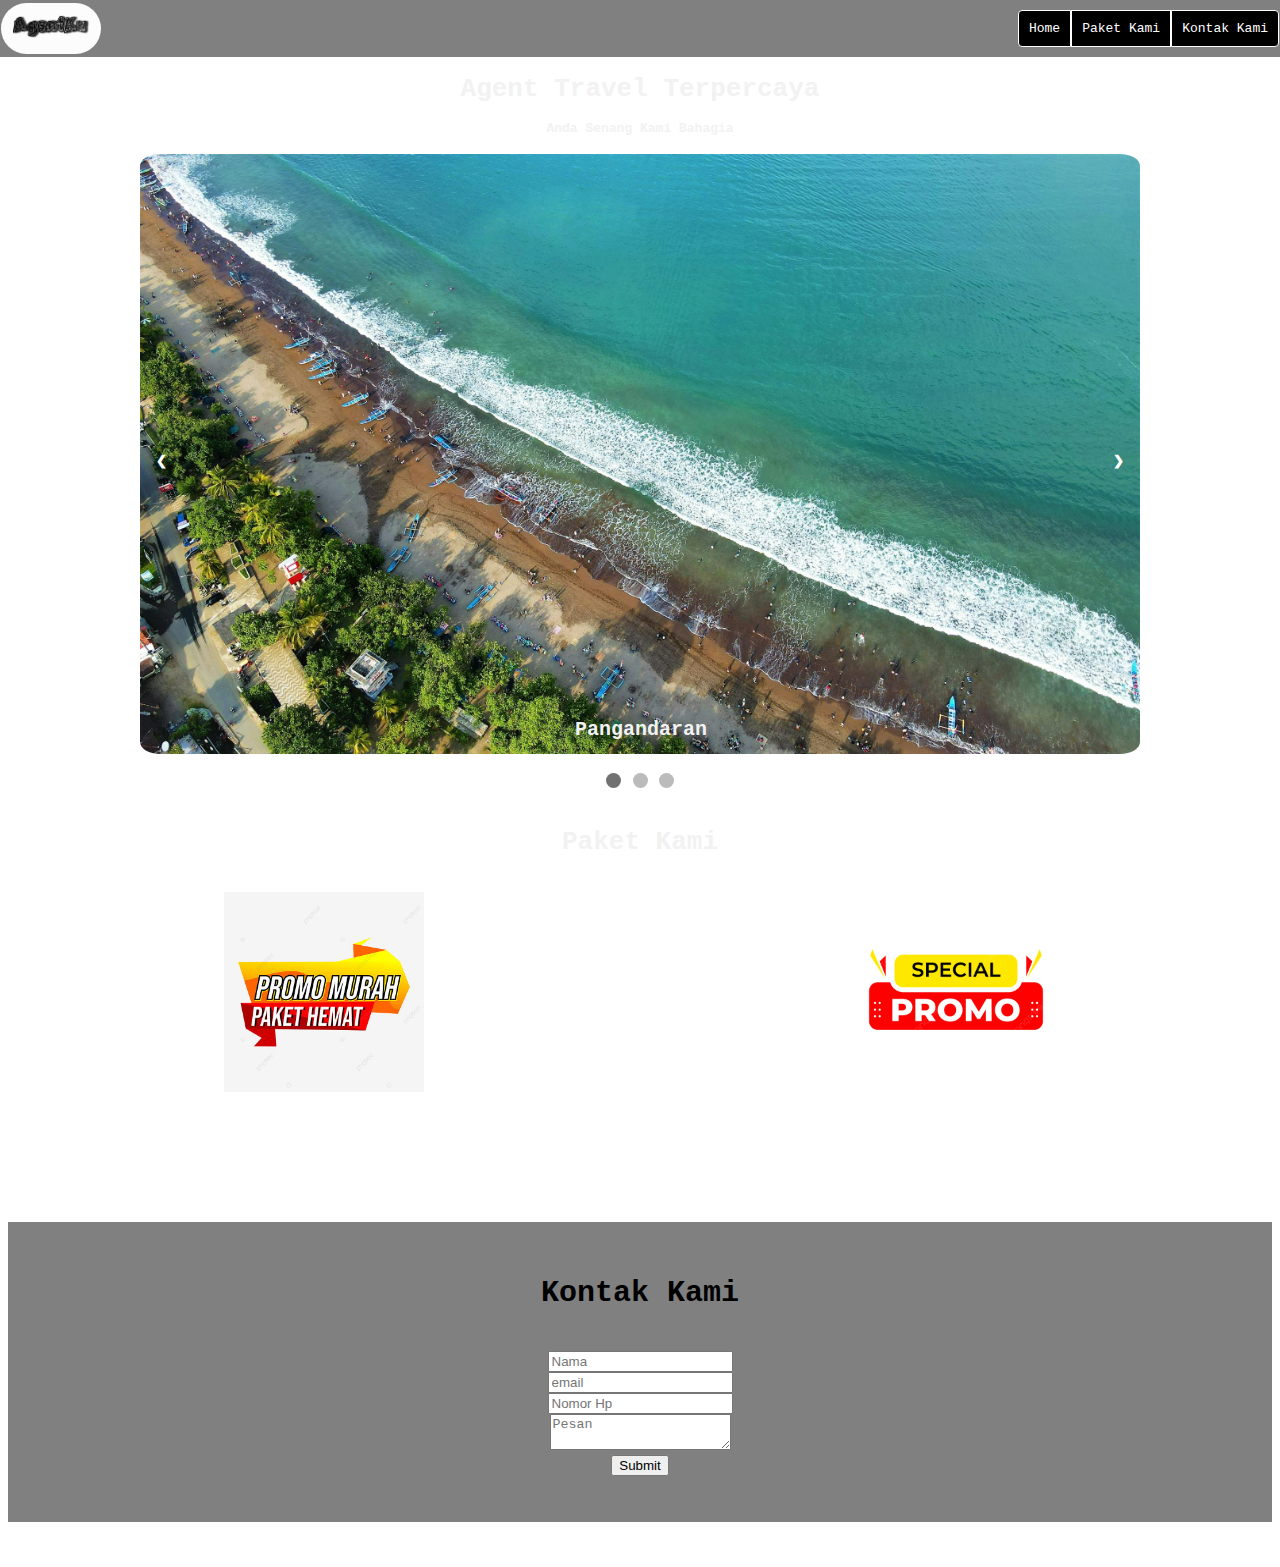
<file: index.html>
<!DOCTYPE html>
<html lang="en">
<head>
    <meta charset="UTF-8">
    <meta name="viewport" content="width=device-width, initial-scale=1.0">
    <title>Document</title>

    <!-- CSS -->
    <link rel="stylesheet" href="css\styles.css">
</head>


<body>
    <!-- Header & Navigation -->
    <header class="main-header">

        <!-- Logo Company -->
         <div class="logo-company">
            <img src="image\Logotulisan.png">
         </div>

         <nav>
            <a href="" class="no-border-radius-right">Home</a>
            <a href="#our-package-section" class="no-border-radius">Paket Kami</a>
            <a href="#call-us-section" class="no-border-radius-left">Kontak Kami</a>
         </nav>
    </header>

    <!-- Main Content -->
    <main>
        <header>
            <h1>Agent Travel Terpercaya</h1>
            <h4>Anda Senang Kami Bahagia</h4>
        </header>

        <!-- slideshow -->
        <div class="slideshow-container">
            <div class="mySlides fade">
                <div class="numbertext">1 / 3</div>
                <img src="image\pangandaran.jpeg">
                <div class="text"><b>Pangandaran</b></div>
              </div>

              <div class="mySlides fade">
                <div class="numbertext">2 / 3</div>
                <img src="image\santolo.jpg">
                <div class="text"><b>Santolo</b></div>
              </div>

              <div class="mySlides fade">
                <div class="numbertext">3 / 3</div>
                <img src="image\pelabuhanratu.jpg">
                <div class="text"><b>Pelabuhan Ratu</b></div>
              </div>
     
                <!-- Next and previous buttons -->
         <a class="prev" onclick="plusSlides(-1)">&#10094;</a>
         <a class="next" onclick="plusSlides(1)">&#10095;</a>
        </div>
        <br>

        <!-- The dots/circles -->
    <div style="text-align:center">
        <span class="dot" onclick="currentSlide(1)"></span>
        <span class="dot" onclick="currentSlide(2)"></span>
        <span class="dot" onclick="currentSlide(3)"></span>
    </div>

        <!-- Our Packages Section -->
        <section id="our-package-section">
            <header>
                <h1>Paket Kami</h1>
            </header>
            <aside>            

                <!-- Conten Our Package -->
                <article class="our-package-content">
                    <img src="image\pakethemat.jpg">
                    <img src="image\pakespesial.png">
                </article>
                
            </aside>
        </section>
        <br>
        <br>

        <!-- Call Us Section -->
        <section id="call-us-section">
            <header>
                <h2><span>Kontak</span> Kami</h2>
            </header>

            <div class="form">
                <form name="message-form" onsubmit="return validateForm()">
                    <div class="input-group">
                    <i data-feather="user"></i>
                    <input placeholder="Nama" type="text" name="full-name"/>
                    </div>

                    <div class="input-group">
                    <i data-feather="mail"></i>
                    <input placeholder="email" type="text" name="full-name"/>
                    </div>
                    
                    <div class="input-group">
                    <i data-feather="mail"></i>
                    <input placeholder="Nomor Hp" type="text" name="phonenumber"/>
                    </div>
                    
                    <div class="input-group">
                    <i data-feather="message-square"></i>
                    <textarea placeholder="Pesan" name="message"></textarea>
                    <br>
                    <input type="submit" value="Submit" />
                </form>
            </div>
    </main>

    <!-- Footer -->
    <footer>
        <p>Made by Ramdani Taufik@2025</p>
    </footer>

        <!-- javascript -->
        <script src="js\script.js"></script>
</body>
</html>
</file>
